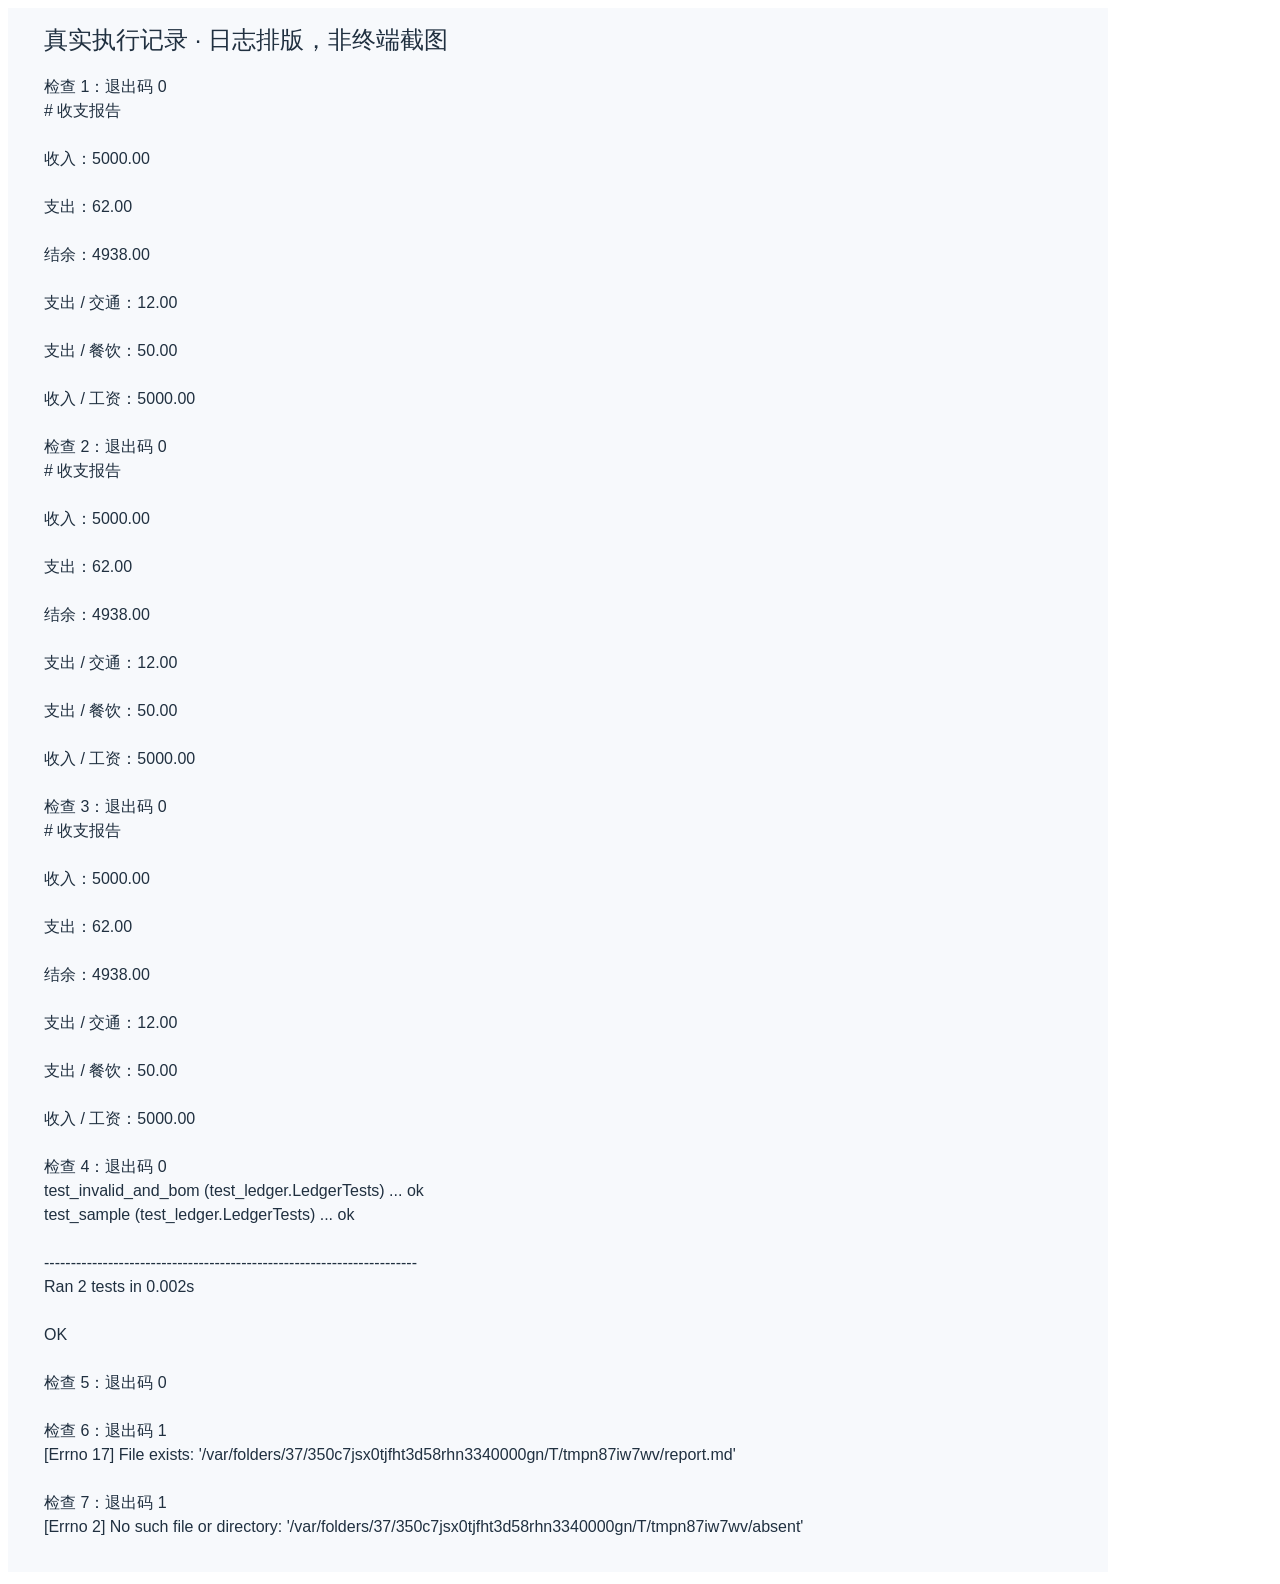
<file: assets/generated/execution.html>
<!doctype html><meta charset="utf-8"><title>课程成果</title><svg xmlns="http://www.w3.org/2000/svg" width="1100" height="1564"><rect width="100%" height="100%" fill="#f7f9fc"/><g font-family="Arial, sans-serif" fill="#203040"><text x="36" y="40" font-size="24">真实执行记录 · 日志排版，非终端截图</text><text x="36" y="84" font-size="16">检查 1：退出码 0</text><text x="36" y="108" font-size="16"># 收支报告</text><text x="36" y="132" font-size="16"></text><text x="36" y="156" font-size="16">收入：5000.00</text><text x="36" y="180" font-size="16"></text><text x="36" y="204" font-size="16">支出：62.00</text><text x="36" y="228" font-size="16"></text><text x="36" y="252" font-size="16">结余：4938.00</text><text x="36" y="276" font-size="16"></text><text x="36" y="300" font-size="16">支出 / 交通：12.00</text><text x="36" y="324" font-size="16"></text><text x="36" y="348" font-size="16">支出 / 餐饮：50.00</text><text x="36" y="372" font-size="16"></text><text x="36" y="396" font-size="16">收入 / 工资：5000.00</text><text x="36" y="420" font-size="16"></text><text x="36" y="444" font-size="16">检查 2：退出码 0</text><text x="36" y="468" font-size="16"># 收支报告</text><text x="36" y="492" font-size="16"></text><text x="36" y="516" font-size="16">收入：5000.00</text><text x="36" y="540" font-size="16"></text><text x="36" y="564" font-size="16">支出：62.00</text><text x="36" y="588" font-size="16"></text><text x="36" y="612" font-size="16">结余：4938.00</text><text x="36" y="636" font-size="16"></text><text x="36" y="660" font-size="16">支出 / 交通：12.00</text><text x="36" y="684" font-size="16"></text><text x="36" y="708" font-size="16">支出 / 餐饮：50.00</text><text x="36" y="732" font-size="16"></text><text x="36" y="756" font-size="16">收入 / 工资：5000.00</text><text x="36" y="780" font-size="16"></text><text x="36" y="804" font-size="16">检查 3：退出码 0</text><text x="36" y="828" font-size="16"># 收支报告</text><text x="36" y="852" font-size="16"></text><text x="36" y="876" font-size="16">收入：5000.00</text><text x="36" y="900" font-size="16"></text><text x="36" y="924" font-size="16">支出：62.00</text><text x="36" y="948" font-size="16"></text><text x="36" y="972" font-size="16">结余：4938.00</text><text x="36" y="996" font-size="16"></text><text x="36" y="1020" font-size="16">支出 / 交通：12.00</text><text x="36" y="1044" font-size="16"></text><text x="36" y="1068" font-size="16">支出 / 餐饮：50.00</text><text x="36" y="1092" font-size="16"></text><text x="36" y="1116" font-size="16">收入 / 工资：5000.00</text><text x="36" y="1140" font-size="16"></text><text x="36" y="1164" font-size="16">检查 4：退出码 0</text><text x="36" y="1188" font-size="16">test_invalid_and_bom (test_ledger.LedgerTests) ... ok</text><text x="36" y="1212" font-size="16">test_sample (test_ledger.LedgerTests) ... ok</text><text x="36" y="1236" font-size="16"></text><text x="36" y="1260" font-size="16">----------------------------------------------------------------------</text><text x="36" y="1284" font-size="16">Ran 2 tests in 0.002s</text><text x="36" y="1308" font-size="16"></text><text x="36" y="1332" font-size="16">OK</text><text x="36" y="1356" font-size="16"></text><text x="36" y="1380" font-size="16">检查 5：退出码 0</text><text x="36" y="1404" font-size="16"></text><text x="36" y="1428" font-size="16">检查 6：退出码 1</text><text x="36" y="1452" font-size="16">[Errno 17] File exists: &#x27;/var/folders/37/350c7jsx0tjfht3d58rhn3340000gn/T/tmpn87iw7wv/report.md&#x27;</text><text x="36" y="1476" font-size="16"></text><text x="36" y="1500" font-size="16">检查 7：退出码 1</text><text x="36" y="1524" font-size="16">[Errno 2] No such file or directory: &#x27;/var/folders/37/350c7jsx0tjfht3d58rhn3340000gn/T/tmpn87iw7wv/absent&#x27;</text></g></svg>
</file>
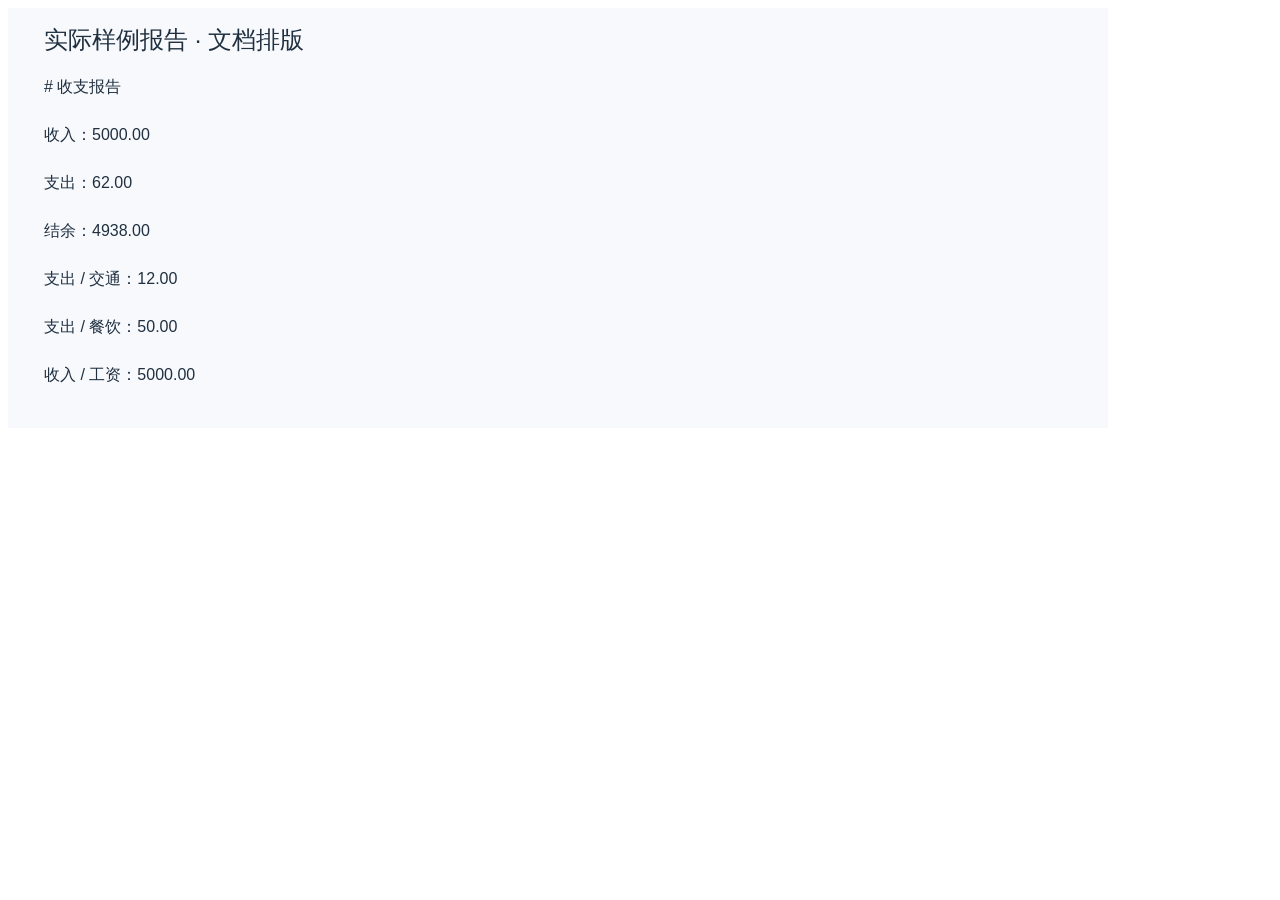
<file: assets/generated/report.html>
<!doctype html><meta charset="utf-8"><title>课程成果</title><svg xmlns="http://www.w3.org/2000/svg" width="1100" height="420"><rect width="100%" height="100%" fill="#f7f9fc"/><g font-family="Arial, sans-serif" fill="#203040"><text x="36" y="40" font-size="24">实际样例报告 · 文档排版</text><text x="36" y="84" font-size="16"># 收支报告</text><text x="36" y="108" font-size="16"></text><text x="36" y="132" font-size="16">收入：5000.00</text><text x="36" y="156" font-size="16"></text><text x="36" y="180" font-size="16">支出：62.00</text><text x="36" y="204" font-size="16"></text><text x="36" y="228" font-size="16">结余：4938.00</text><text x="36" y="252" font-size="16"></text><text x="36" y="276" font-size="16">支出 / 交通：12.00</text><text x="36" y="300" font-size="16"></text><text x="36" y="324" font-size="16">支出 / 餐饮：50.00</text><text x="36" y="348" font-size="16"></text><text x="36" y="372" font-size="16">收入 / 工资：5000.00</text></g></svg>
</file>
